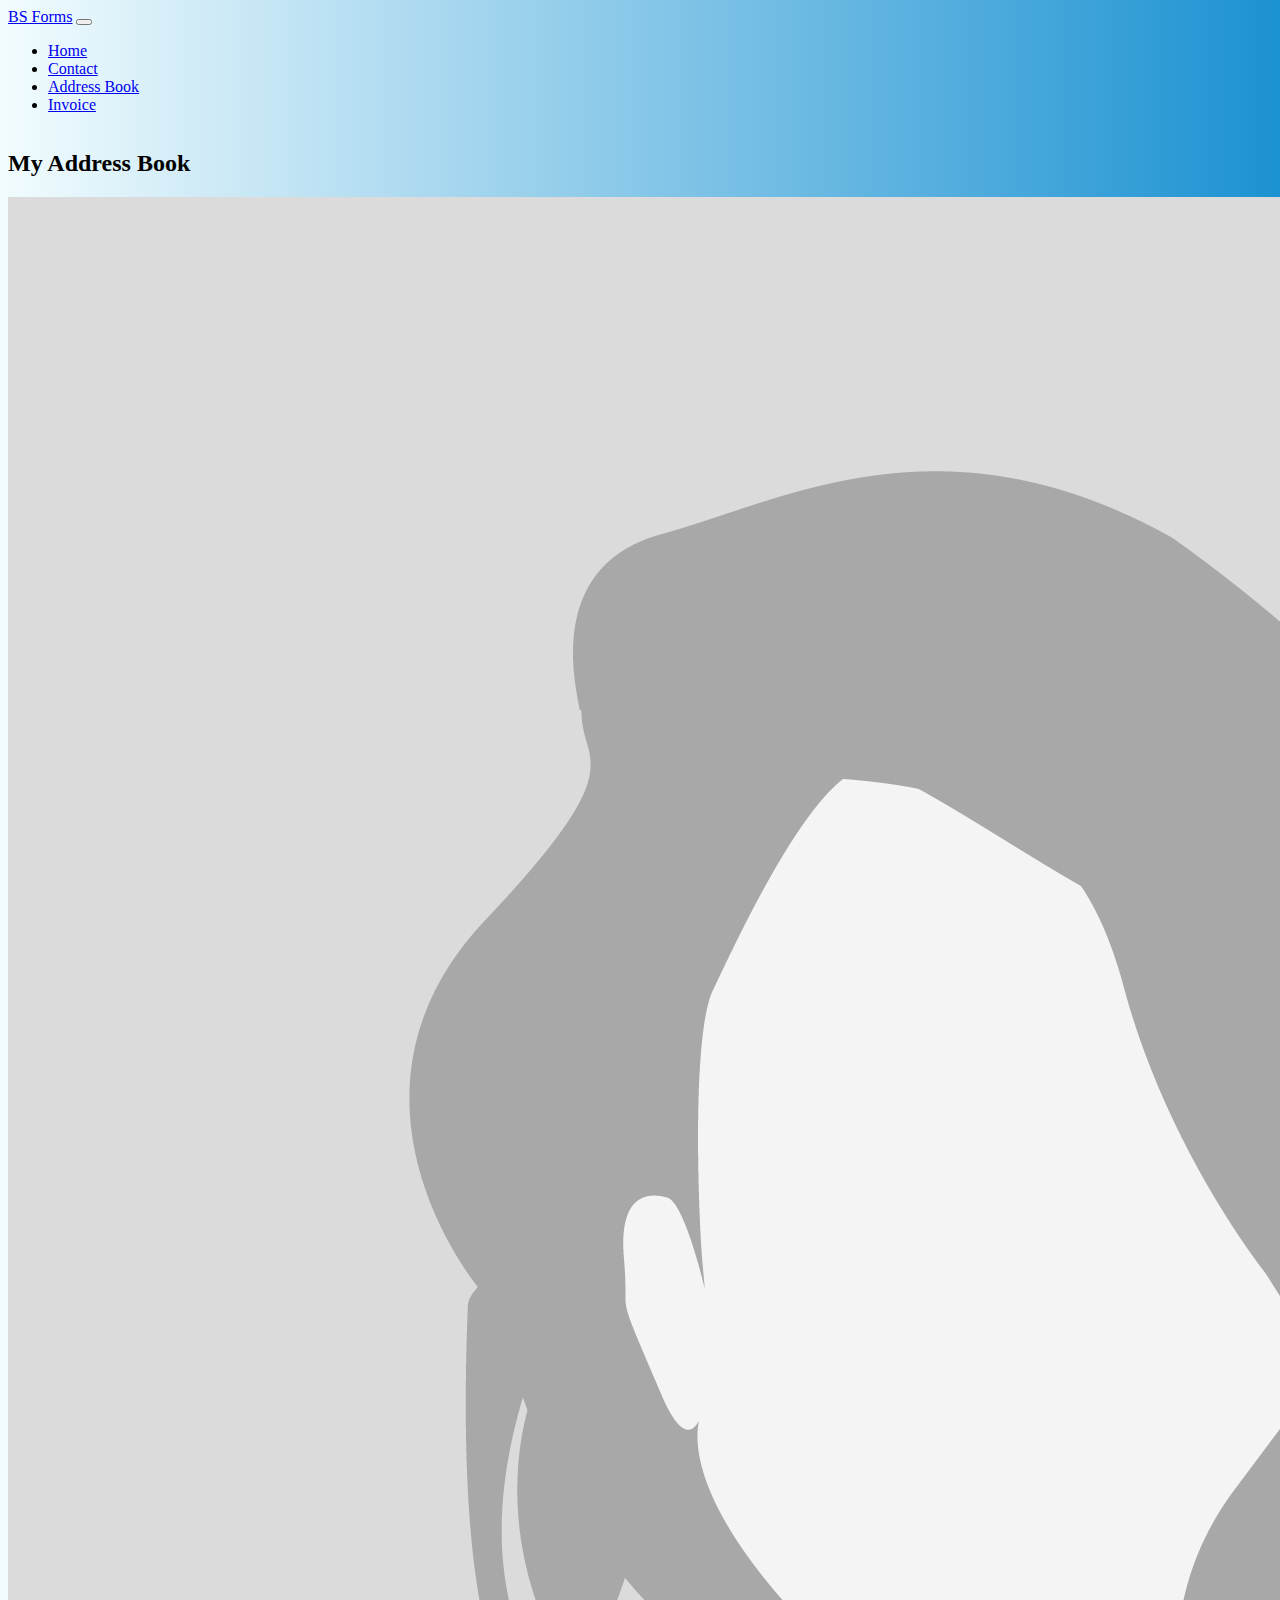
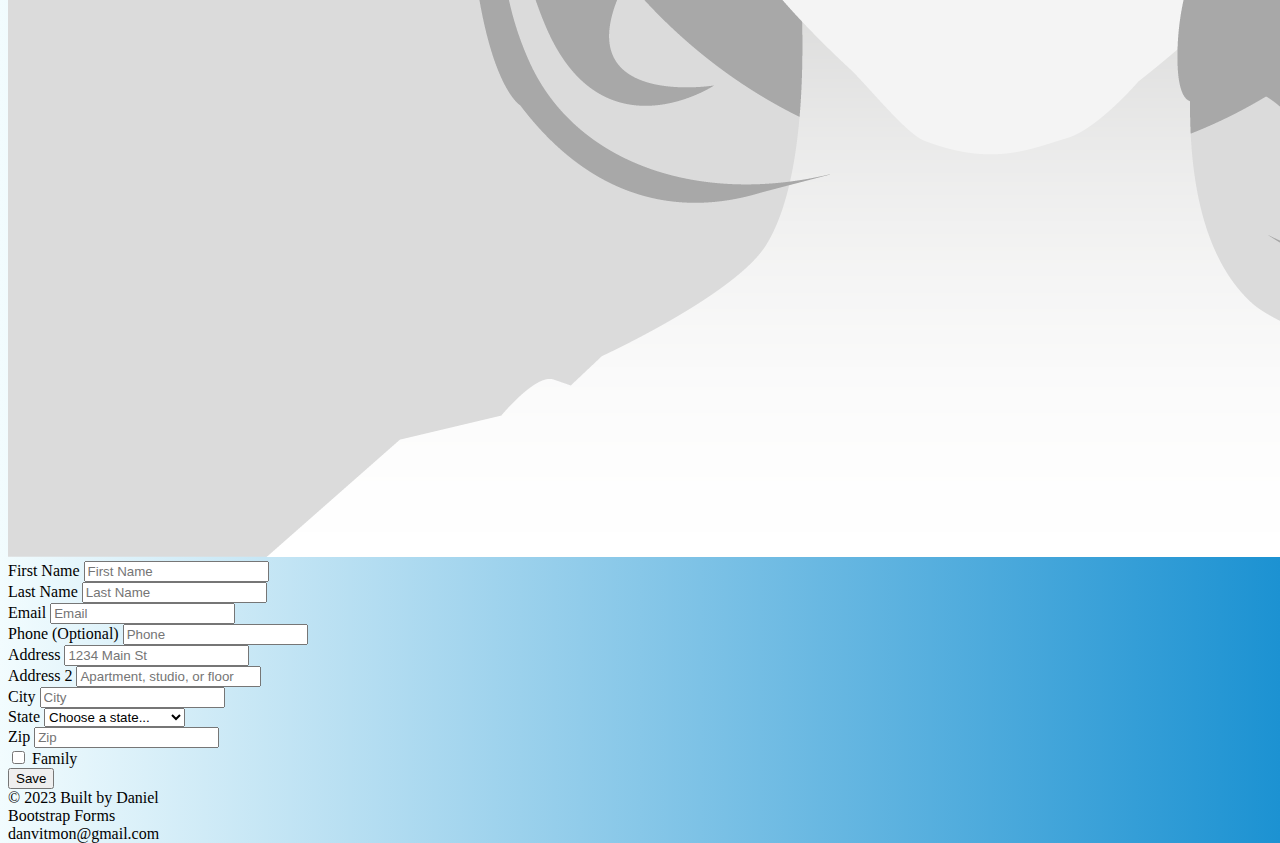
<file: addressbook.html>
<!DOCTYPE html>
<html lang="en">

<head>
    <meta charset="UTF-8">
    <meta name="viewport" content="width=device-width, initial-scale=1.0 shirnk-to-fit=no">
    <title>BS Forms</title>

    <!-- Bootstrap CSS -->
    <link href="https://cdn.jsdelivr.net/npm/bootstrap@5.3.0-alpha2/dist/css/bootstrap.min.css" rel="stylesheet" integrity="sha384-aFq/bzH65dt+w6FI2ooMVUpc+21e0SRygnTpmBvdBgSdnuTN7QbdgL+OapgHtvPp" crossorigin="anonymous">

    <!-- Custom CSS -->
    <link rel="stylesheet" href="/css/site.css"/>
    <!-- Background Gradient -->
    <link rel="stylesheet" href="/css/addressbook.css" >

</head>

<body>
    <header>
           <nav class="navbar navbar-expand-lg navbar-dark bg-dark">
               <div class="container-fluid">
                   <a class="navbar-brand" href="/index.html">BS Forms</a>
                   <button class="navbar-toggler" type="button" data-bs-toggle="collapse"
                       data-bs-target="#navbarSupportedContent" aria-controls="navbarSupportedContent" aria-expanded="false"
                       aria-label="Toggle navigation">
                       <span class="navbar-toggler-icon"></span>
                   </button>
                   <div class="collapse navbar-collapse" id="navbarSupportedContent">
                       <ul class="navbar-nav me-auto mb-2 mb-lg-0">
                           <li class="nav-item">
                               <a class="nav-link" href="/index.html">Home</a>
                           </li>
                           <li class="nav-item">
                               <a class="nav-link" href="/contact.html">Contact</a>
                           </li>
                           <li class="nav-item">
                               <a class="nav-link active" aria-current="page" href="/addressbook.html">Address Book</a>
                           </li>
                           <li class="nav-item">
                               <a class="nav-link" href="/invoice.html">Invoice</a>
                           </li>
                       </ul>
                   </div>
               </div>
           </nav>
    </header>

    <main class="container">
        <h2>My Address Book</h2>
        <div class="bg-light p-3 border border-2 shadow-lg">
            <form class="row" action="#">
                <div class="col-12 col-md-4">
                    <img src="/img/GirlOne@4x.png" alt="Contact Image"
                        class="img-fluid" />
                </div>
                <div class="col-12 col-md-8">
                    <div class="row">
                        <div class="col-12 col-md-6">
                            <label for="FirstName" class="form-label">First Name</label>
                            <input name="FirstName" class="form-control"
                                type="text"
                                aria-label="First Name"
                                placeholder="First Name"
                                required/>
                        </div>
                        <div class="col-12 col-md-6">
                            <label for="LastName" class="form-label">Last Name</label>
                            <input name="LastName" class="form-control"
                                type="text"
                                aria-label="Last Name"
                                placeholder="Last Name"
                                required/>
                        </div>
                        <div class="col-12 col-md-6">
                        <label for="Email" class="form-label">Email</label>
                        <input name="Email" class="form-control"
                            type="email"
                            aria-label="Email"
                            placeholder="Email"
                            required/>
                        </div>
                        <div class="col-12 col-md-6">
                            <label for="Phone" class="form-label">Phone (Optional)</label>
                            <input name="Phone" class="form-control"
                                type="tel"
                                aria-label="Phone"
                                placeholder="Phone"
                                />
                            </div>
                        <div class="col-12">
                            <label for="Address" class="form-label">Address</label>
                            <input name="Address" class="form-control"
                                type="text"
                                aria-label="Address"
                                placeholder="1234 Main St"
                                required/>
                        </div>
                        <div class="col-12">
                            <label for="Address 2" class="form-label">Address 2</label>
                            <input name="Address 2" class="form-control"
                                type="text"
                                aria-label="Address 2"
                                placeholder="Apartment, studio, or floor"
                            />
                        </div>
                        <div class="col-12 col-md-6">
                            <label for="City" class="form-label">City</label>
                            <input name="City" class="form-control"
                                type="text"
                                aria-label="City"
                                placeholder="City"
                                required/>
                        </div>
                        <div class="col-12 col-md-4">
                            <label for="State" class="form-label">State</label>
                            <select name="State" class="form-select" aria-label="Select a State">
                                <option value="" selected>Choose a state...</option>
                                    <option value="AL">Alabama</option>
                                    <option value="AK">Alaska</option>
                                    <option value="AZ">Arizona</option>
                                    <option value="AR">Arkansas</option>
                                    <option value="CA">California</option>
                                    <option value="CO">Colorado</option>
                                    <option value="CT">Connecticut</option>
                                    <option value="DE">Delaware</option>
                                    <option value="DC">District Of Columbia</option>
                                    <option value="FL">Florida</option>
                                    <option value="GA">Georgia</option>
                                    <option value="HI">Hawaii</option>
                                    <option value="ID">Idaho</option>
                                    <option value="IL">Illinois</option>
                                    <option value="IN">Indiana</option>
                                    <option value="IA">Iowa</option>
                                    <option value="KS">Kansas</option>
                                    <option value="KY">Kentucky</option>
                                    <option value="LA">Louisiana</option>
                                    <option value="ME">Maine</option>
                                    <option value="MD">Maryland</option>
                                    <option value="MA">Massachusetts</option>
                                    <option value="MI">Michigan</option>
                                    <option value="MN">Minnesota</option>
                                    <option value="MS">Mississippi</option>
                                    <option value="MO">Missouri</option>
                                    <option value="MT">Montana</option>
                                    <option value="NE">Nebraska</option>
                                    <option value="NV">Nevada</option>
                                    <option value="NH">New Hampshire</option>
                                    <option value="NJ">New Jersey</option>
                                    <option value="NM">New Mexico</option>
                                    <option value="NY">New York</option>
                                    <option value="NC">North Carolina</option>
                                    <option value="ND">North Dakota</option>
                                    <option value="OH">Ohio</option>
                                    <option value="OK">Oklahoma</option>
                                    <option value="OR">Oregon</option>
                                    <option value="PA">Pennsylvania</option>
                                    <option value="RI">Rhode Island</option>
                                    <option value="SC">South Carolina</option>
                                    <option value="SD">South Dakota</option>
                                    <option value="TN">Tennessee</option>
                                    <option value="TX">Texas</option>
                                    <option value="UT">Utah</option>
                                    <option value="VT">Vermont</option>
                                    <option value="VA">Virginia</option>
                                    <option value="WA">Washington</option>
                                    <option value="WV">West Virginia</option>
                                    <option value="WI">Wisconsin</option>
                                    <option value="WY">Wyoming</option>
                            </select>
                        </div>
                        <div class="col-12 col-md-2">
                            <label for="Zip" class="form-label">Zip</label>
                            <input name="Zip" class="form-control"
                                type="number"
                                aria-label="Zip Code"
                                placeholder="Zip"
                                required/>
                        </div>
                        <div class="col-12">
                            <div class="form-check">
                                <input type="checkbox" name="Family" class="form-check-input"/>
                                <label for="Family" class="form-check-label">Family</label>
                            </div>
                        </div>
                        <div class="col-12 text-end">
                            <button type="submit" class="btn btn-primary">Save</button>
                        </div>
                    </div>
                </div>
            </form>

        </div>
    </main>

    <footer>
        <div class="bg-dark text-light py-3 container-fluid">
            <div class="row row-cols-1 row-cols-md-3">
                <div class="col text-center text-md-start">&copy; 2023 Built by Daniel</div>
                <div class="col text-center">Bootstrap Forms</div>
                <div class="col text-center text-md-end">danvitmon@gmail.com</div>
            </div>
        </div>
    </footer>

    <!-- Bootstrap JS -->
    <script src="https://cdn.jsdelivr.net/npm/bootstrap@5.3.0-alpha2/dist/js/bootstrap.bundle.min.js" integrity="sha384-qKXV1j0HvMUeCBQ+QVp7JcfGl760yU08IQ+GpUo5hlbpg51QRiuqHAJz8+BrxE/N" crossorigin="anonymous"></script>
</body>

</html>
</file>
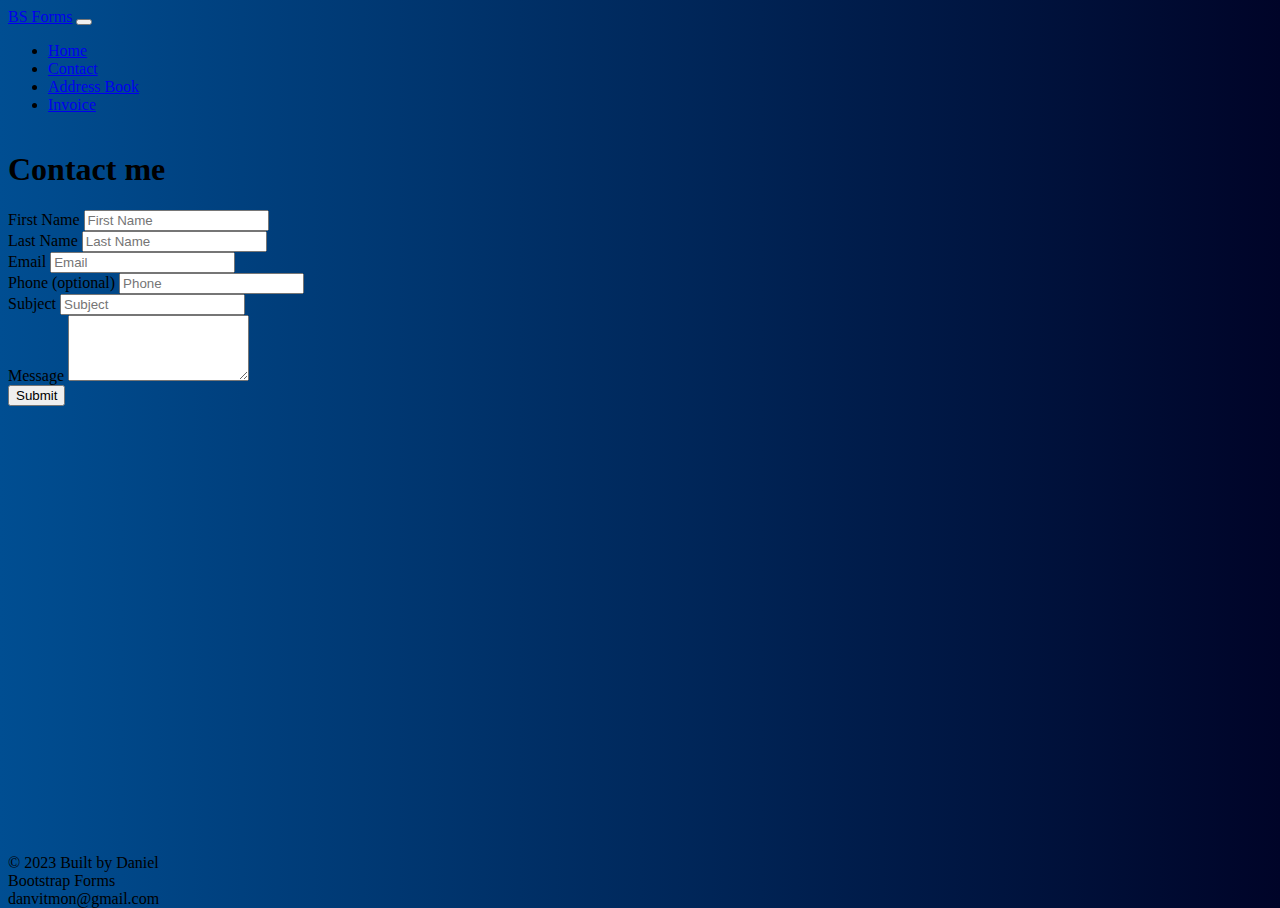
<file: contact.html>
<!DOCTYPE html>
<html lang="en">

<head>
    <meta charset="UTF-8">
    <meta name="viewport" content="width=device-width, initial-scale=1.0 shirnk-to-fit=no">
    <title>BS Forms</title>

    <!-- Bootstrap CSS -->
    <link href="https://cdn.jsdelivr.net/npm/bootstrap@5.3.0-alpha2/dist/css/bootstrap.min.css" rel="stylesheet" integrity="sha384-aFq/bzH65dt+w6FI2ooMVUpc+21e0SRygnTpmBvdBgSdnuTN7QbdgL+OapgHtvPp" crossorigin="anonymous">

    <!-- Custom CSS -->
    <link rel="stylesheet" href="/css/site.css"/>
    <!-- Gradient Background -->
    <link rel="stylesheet" href="/css/contact.css" />

</head>

<body>
    <header>
           <nav class="navbar navbar-expand-lg navbar-dark bg-dark">
               <div class="container-fluid">
                   <a class="navbar-brand" href="/index.html">BS Forms</a>
                   <button class="navbar-toggler" type="button" data-bs-toggle="collapse"
                       data-bs-target="#navbarSupportedContent" aria-controls="navbarSupportedContent" aria-expanded="false"
                       aria-label="Toggle navigation">
                       <span class="navbar-toggler-icon"></span>
                   </button>
                   <div class="collapse navbar-collapse" id="navbarSupportedContent">
                       <ul class="navbar-nav me-auto mb-2 mb-lg-0">
                           <li class="nav-item">
                               <a class="nav-link" href="/index.html">Home</a>
                           </li>
                           <li class="nav-item">
                               <a class="nav-link active" aria-current="page" href="/contact.html">Contact</a>
                           </li>
                           <li class="nav-item">
                               <a class="nav-link" href="/addressbook.html">Address Book</a>
                           </li>
                           <li class="nav-item">
                               <a class="nav-link" href="/invoice.html">Invoice</a>
                           </li>
                       </ul>
                   </div>
               </div>
           </nav>
    </header>

    <main class="container">
        <h1 class="text-light text-center">Contact me</h1>
        <div class="bg-light p-2 border border-1 border-info shadow-lg">
            <form action="#">
                <div class="row">
                    <div class="col-12 col-md-6">
                        <label for="FirstName" class="form-label">First Name</label>
                        <input name="FirstName"
                                type="text"
                                aria-label="First Name"
                                placeholder="First Name"
                                class="form-control"
                                required />
                    </div>
                    <div class="col-12 col-md-6">
                        <label for="LastName" class="form-label">Last Name</label>
                        <input name="LastName"
                                type="text"
                                aria-label="Last Name"
                                placeholder="Last Name"
                                class="form-control"
                                required />
                            </div>
                    <div class="col-12 col-md-6">
                        <label for="Email" class="form-label">Email</label>
                        <input name="Email"
                                type="email"
                                aria-label="Email"
                                placeholder="Email"
                                class="form-control"
                                required />
                            </div>
                    <div class="col-12 col-md-6">
                        <label for="Phone" class="form-label">Phone (optional)</label>
                        <input name="Phone"
                                type="tel"
                                aria-label="Phone"
                                placeholder="Phone"
                                class="form-control" />
                            </div>
                    <div class="col-12">
                        <label for="Subject" class="form-label">Subject</label>
                        <input name="Subject"
                                type="text"
                                aria-label="Subject"
                                placeholder="Subject"
                                class="form-control" 
                                required />
                            </div>
                    <div class="col-12">
                        <label for="Message" class="form-label">Message</label>
                            <textarea name="Message"
                                type="text"
                                aria-label="Message"
                                placeholder="Message"
                                class="form-control"
                                required 
                                rows="4">
                            </textarea>
                            </div>
                            <div class="text-end mt-2">
                                <button type="submit" class="btn btn-primary ">Submit</button>
                            </div>
                </div>
            </form>
        </div>
    </main>

    <footer>
        <div class="bg-dark text-light py-3 container-fluid">
            <div class="row row-cols-1 row-cols-md-3">
                <div class="col text-center text-md-start">&copy; 2023 Built by Daniel</div>
                <div class="col text-center">Bootstrap Forms</div>
                <div class="col text-center text-md-end">danvitmon@gmail.com</div>
            </div>
        </div>
    </footer>

    <!-- Bootstrap JS -->
    <script src="https://cdn.jsdelivr.net/npm/bootstrap@5.3.0-alpha2/dist/js/bootstrap.bundle.min.js" integrity="sha384-qKXV1j0HvMUeCBQ+QVp7JcfGl760yU08IQ+GpUo5hlbpg51QRiuqHAJz8+BrxE/N" crossorigin="anonymous"></script>
</body>

</html>
</file>
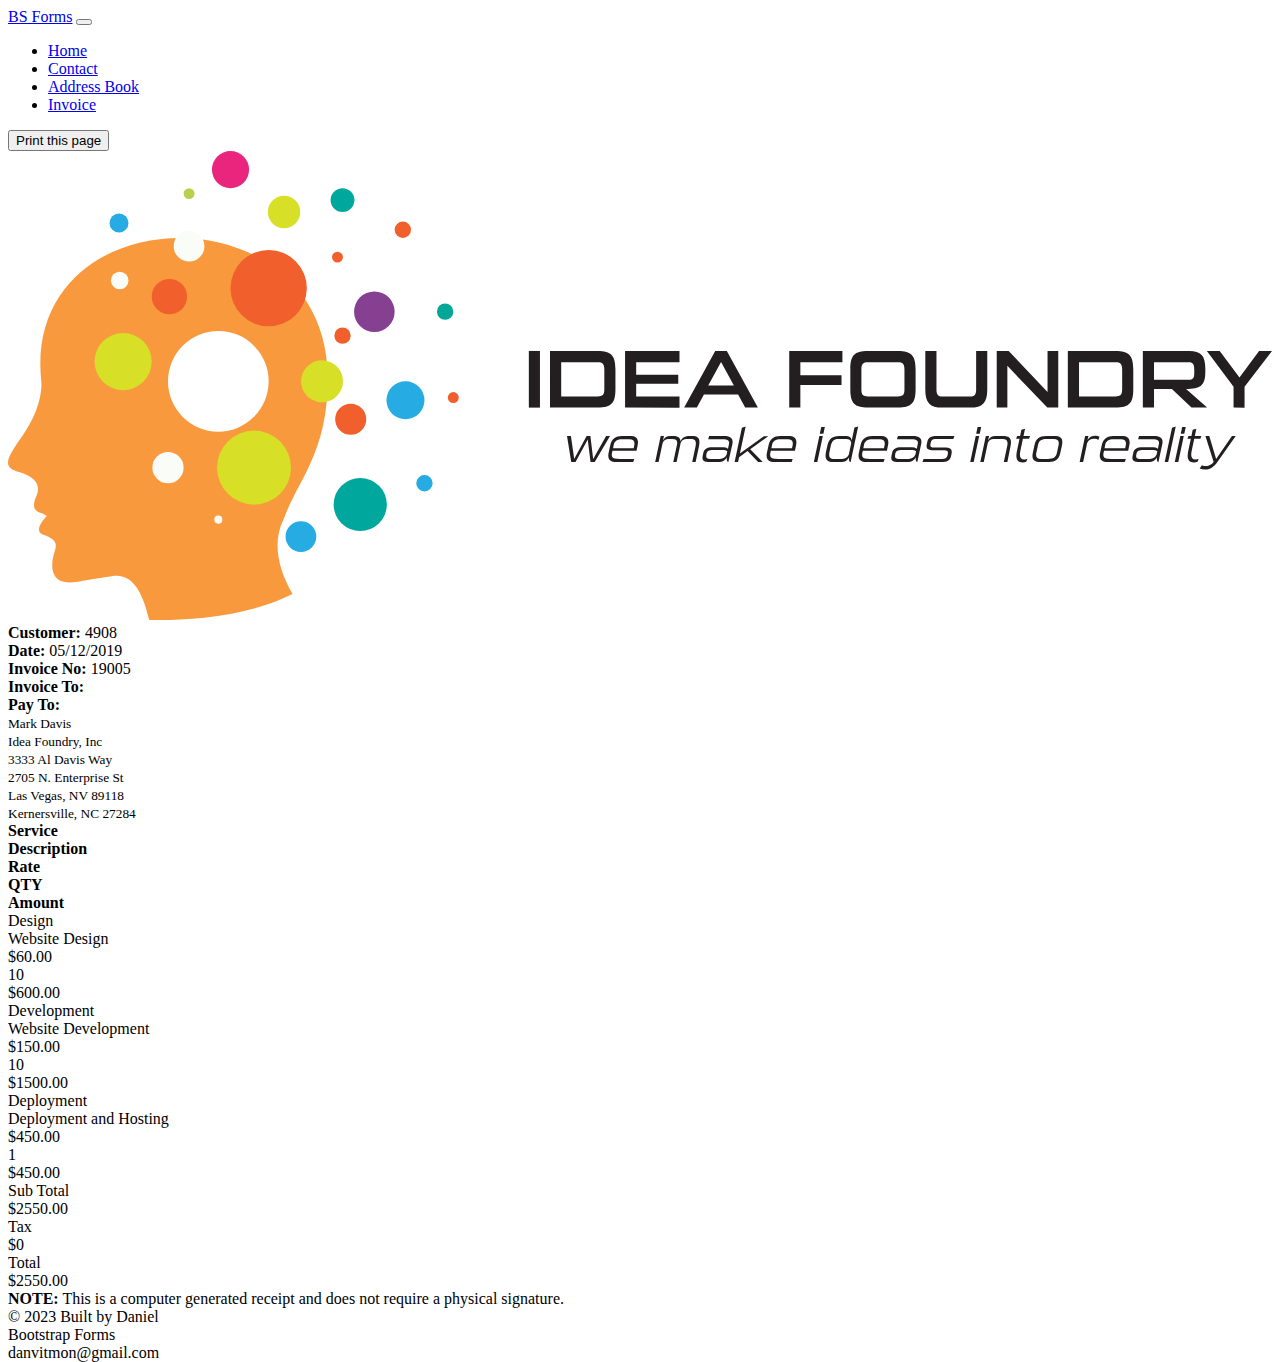
<file: invoice.html>
<!DOCTYPE html>
<html lang="en">

<head>
    <meta charset="UTF-8">
    <meta name="viewport" content="width=device-width, initial-scale=1.0 shirnk-to-fit=no">
    <title>BS Forms</title>

    <!-- Bootstrap CSS -->
    <link href="https://cdn.jsdelivr.net/npm/bootstrap@5.3.0-alpha2/dist/css/bootstrap.min.css" rel="stylesheet" integrity="sha384-aFq/bzH65dt+w6FI2ooMVUpc+21e0SRygnTpmBvdBgSdnuTN7QbdgL+OapgHtvPp" crossorigin="anonymous">

    <!-- Custom CSS -->
    <link rel="stylesheet" href="/css/site.css"/>

    
    <!-- Print Hide CSS-->
    <link rel="stylesheet" href="/css/invoice.css">

    <div class="noprint">
        <style>
        div.scroll {
            overflow: auto;
        }
        </style>
    </div>

</head>
   
<body>
    <header>
           <nav class="navbar navbar-expand-lg navbar-dark bg-dark">
               <div class="container-fluid">
                   <a class="navbar-brand" href="/index.html">BS Forms</a>
                   <button class="navbar-toggler" type="button" data-bs-toggle="collapse"
                       data-bs-target="#navbarSupportedContent" aria-controls="navbarSupportedContent" aria-expanded="false"
                       aria-label="Toggle navigation">
                       <span class="navbar-toggler-icon"></span>
                   </button>
                   <div class="collapse navbar-collapse" id="navbarSupportedContent">
                       <ul class="navbar-nav me-auto mb-2 mb-lg-0">
                           <li class="nav-item">
                               <a class="nav-link" href="/index.html">Home</a>
                           </li>
                           <li class="nav-item">
                               <a class="nav-link" href="/contact.html">Contact</a>
                           </li>
                           <li class="nav-item">
                               <a class="nav-link" href="/addressbook.html">Address Book</a>
                           </li>
                           <li class="nav-item">
                               <a class="nav-link active" aria-current="page" href="/invoice.html">Invoice</a>
                           </li>
                       </ul>
                   </div>
               </div>
           </nav>
    </header>

    <!-- Print button -->
    <div class="col-12 text-end p-2">
        <input type="button" value="Print this page" onClick="window.print()" class="btn btn-dark noprint" ></input>
    </div>

    <main class="container-fluid">

        <!-- Image and Customer ID -->
        <div class="border">
            <form class="row" action="#">
                <div class="col-12 col-md-8">
                    <img src="/img/IdeaFoundryLogo.svg" alt="Contact Image"
                        class="img-fluid" />
                </div>

                <div class="col-12 col-md-4 d-flex justify-content-center align-items-center">
                    <div class="col text-end"><strong>Customer:</strong> 4908</div>
                </div>

            </form>
            

        </div>
        
        <!-- Date and Invoice No-->
        <div class="border">
            <div class="row p-1">
                <div class="col-12 col-md-6">
                    <div class="col text-start"><strong>Date:</strong> 05/12/2019</div>
                </div>
                <div class="col-12 col-md-6">
                    <div class="col text-start text-md-end"><strong>Invoice No:</strong> 19005</div>
                </div>
            </div>
        </div>

        <!-- Invoice To and Pay To-->
        <div class="col-12 border">

            <div class="row p-1">

                <div class="col-6 col-md-6">
                    <div class="col text-start"><strong>Invoice To:</strong></div>
                </div>

                <div class="col-6 col-md-6">
                    <div class="col text-end"><strong>Pay To:</strong></div>
                </div>

                <div class="col-6 col-md-6"><small>Mark Davis</small></div>
                <div class="col-6 col-md-6 text-end"><small>Idea Foundry, Inc</small></div>
                <div class="col-6 col-md-6"><small>3333 Al Davis Way</small></div>
                <div class="col-6 col-md-6 text-end"><small>2705 N. Enterprise St</small></div>
                <div class="col-6 col-md-6"><small>Las Vegas, NV 89118</small></div>
                <div class="col-6 col-md-6 text-end"><small>Kernersville, NC 27284</small></div>
            </div>
        </div>

        <div class="container-fluid scroll">
            <div class="#">
                <div class="row">
                    <div class="col-3 bg-dark p-2 border">
                        <div class="col text-white"><strong>Service</strong></div>
                    </div>
    
                    <div class="col-4 bg-dark p-2 border">
                        <div class="col text-white"><strong>Description</strong></div>
                    </div>
                    <div class="col-2 bg-dark p-2 border">
                        <div class="col text-white"><strong>Rate</strong></div>
                    </div>
    
                    <div class="col-1 bg-dark p-2 border">
                        <div class="col text-white"><strong>QTY</strong></div>
                    </div>

                    <div class="col-2 bg-dark p-2 border">
                        <div class="col text-white text-end"><strong>Amount</strong></div>
                    </div>

                </div>
            </div>

                <div class="#">
                    <div class="row">
                        <div class="col-3 bg-light p-2 border">
                            <div class="col text-dark">Design</div>
                        </div>
        
                        <div class="col-4 bg-light p-2 border">
                            <div class="col text-dark">Website Design</div>
                        </div>
                        <div class="col-2 bg-light p-2 border">
                            <div class="col text-dark">$60.00</div>
                        </div>
        
                        <div class="col-1 bg-light p-2 border">
                            <div class="col text-dark">10</div>
                        </div>
    
                        <div class="col-2 bg-light p-2 border">
                            <div class="col text-dark text-end">$600.00</div>
                        </div>
    
                    </div>
                </div>

                    <div class="#">
                        <div class="row">
                            <div class="col-3 p-2 border">
                                <div class="col text-dark">Development</div>
                            </div>
            
                            <div class="col-4 p-2 border">
                                <div class="col text-dark">Website Development</div>
                            </div>
                            <div class="col-2 p-2 border">
                                <div class="col text-dark">$150.00</div>
                            </div>
            
                            <div class="col-1 p-2 border">
                                <div class="col text-dark">10</div>
                            </div>
        
                            <div class="col-2 p-2 border">
                                <div class="col text-dark text-end">$1500.00</div>
                            </div>
        
                        </div>

                    </div>
                    <div class="#">
                        <div class="row">
                            <div class="col-3 p-2 border bg-light">
                                <div class="col text-dark">Deployment</div>
                            </div>
            
                            <div class="col-4 p-2 border bg-light">
                                <div class="col text-dark">Deployment and Hosting</div>
                            </div>
                            <div class="col-2 p-2 border bg-light">
                                <div class="col text-dark">$450.00</div>
                            </div>
            
                            <div class="col-1 p-2 border bg-light">
                                <div class="col text-dark">1</div>
                            </div>
        
                            <div class="col-2 p-2 border bg-light">
                                <div class="col text-dark text-end">$450.00</div>
                            </div>
                        </div>
                    </div>

                            <div class="#">
                                <div class="row">
                                    <div class="col-10 p-2 border">
                                        <div class="col text-dark">Sub Total</div>
                                    </div>
                    
                                    <div class="col-2 p-2 border">
                                        <div class="col text-dark text-end">$2550.00</div>
                                    </div>
                            </div>

                            <div class="#">
                                        <div class="row">
                                            <div class="col-10 p-2 border">
                                                <div class="col text-dark">Tax</div>
                                            </div>
                            
                                            <div class="col-2 p-2 border">
                                                <div class="col text-dark text-end">$0</div>
                                            </div>      
                                        </div>
                            </div>

                            <div class="#">
                                <div class="row">
                                    <div class="col-10 p-2 border">
                                        <div class="col text-dark">Total</div>
                                    </div>
                    
                                    <div class="col-2 p-2 border">
                                        <div class="col text-dark text-end">$2550.00</div>
                                    </div>      
                                </div>
                            </div>
        </div>
                            <div class="col-12">
                                <strong>NOTE:</strong> This is a computer generated receipt and does not require a physical signature.
                            </div>
    </main>

    <footer>
        <div class="bg-dark text-light py-3 container-fluid">
            <div class="row row-cols-1 row-cols-md-3">
                <div class="col text-center text-md-start">&copy; 2023 Built by Daniel</div>
                <div class="col text-center">Bootstrap Forms</div>
                <div class="col text-center text-md-end">danvitmon@gmail.com</div>
            </div>
        </div>
    </footer>

    <!-- Bootstrap JS -->
    <script src="https://cdn.jsdelivr.net/npm/bootstrap@5.3.0-alpha2/dist/js/bootstrap.bundle.min.js" integrity="sha384-qKXV1j0HvMUeCBQ+QVp7JcfGl760yU08IQ+GpUo5hlbpg51QRiuqHAJz8+BrxE/N" crossorigin="anonymous"></script>
</body>

</html>
</file>
<file: css/site.css>
/* Sticky Footer */
html,
body{
    height: 100%
}

body{
    display: flex; /* d-flex */
    flex-direction: column; /* flex-column */
}

main {
    flex-grow: 1;
}

footer {
    flex-shrink: 0;
}


/* End Sticky Footer */
</file>
<file: css/addressbook.css>
body {
    background: #1c92d2;
    background: -webkit-linear-gradient(to right, #f2fcfe, #1c92d2);
    background: linear-gradient(to right, #f2fcfe, #1c92d2);
}
</file>
<file: css/contact.css>
body {
    background: #000428;
    background: -webkit-linear-gradient(to right, #004e92, #000428);
    background: linear-gradient(to right, #004e92, #000428);
}
</file>
<file: css/invoice.css>
.container {
    border: solid px;
}

.container-fluid {
    border: solid px;
}

@media print {
    /* style sheet for print goes here */
    .noprint {
      visibility: hidden;
    }
  }
</file>
